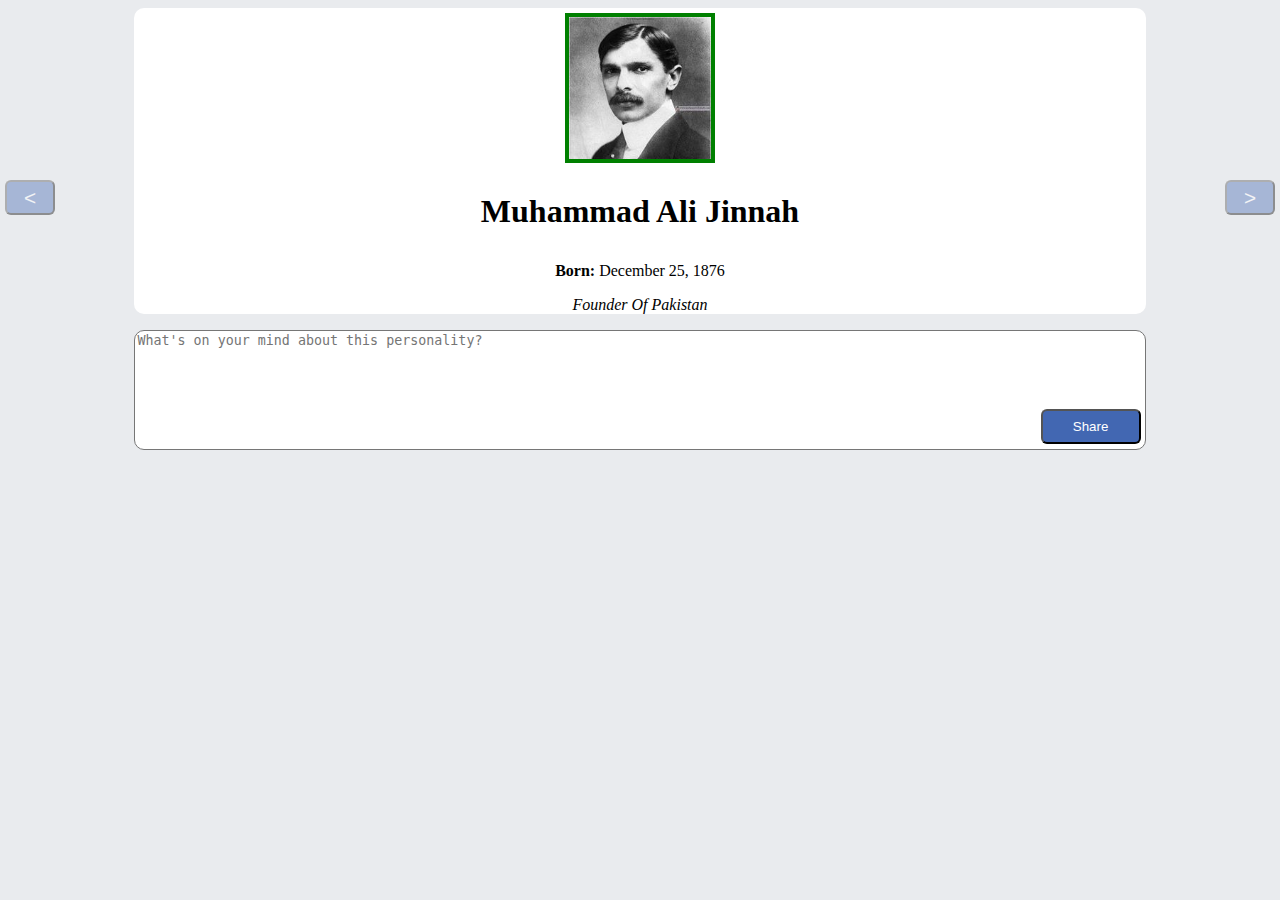
<file: Midterm by Hashir/index.html>
<!DOCTYPE html>
<html lang="en">
<head>
    <meta charset="UTF-8">
    <title>Profile Book</title>
    <meta name="viewport" content="width=device-width, initial-scale=1.0">
    <link rel="stylesheet" href="css/style.css">
</head>
<body>
<div class="wrapper">
    <div class="profile align-center">
        <a class="profile-img">
            <img id="dp">
        </a>
        <h1 id="name"></h1>
        <p id="dob"></p>
        <p id="position"></p>
    </div>
    <div class="content">
        <div class="comment-header align-center">
            <textarea id="comment-area" placeholder="What's on your mind about this personality?"></textarea>
            <button id="share-btn" onclick="share();">Share</button>
        </div>
        <span id="error"></span>
        <span id="comment-msg"></span>
        <div id="comment-list"></div>
        <button id="next-btn" class="nav-btn" onclick="nextProfile();">&gt;</button>
        <button id="pre-btn" class="nav-btn" onclick="prevProfile();">&lt;</button>
    </div>
</div>
<script src="js/main.js"></script>
</body>
</html>
</file>
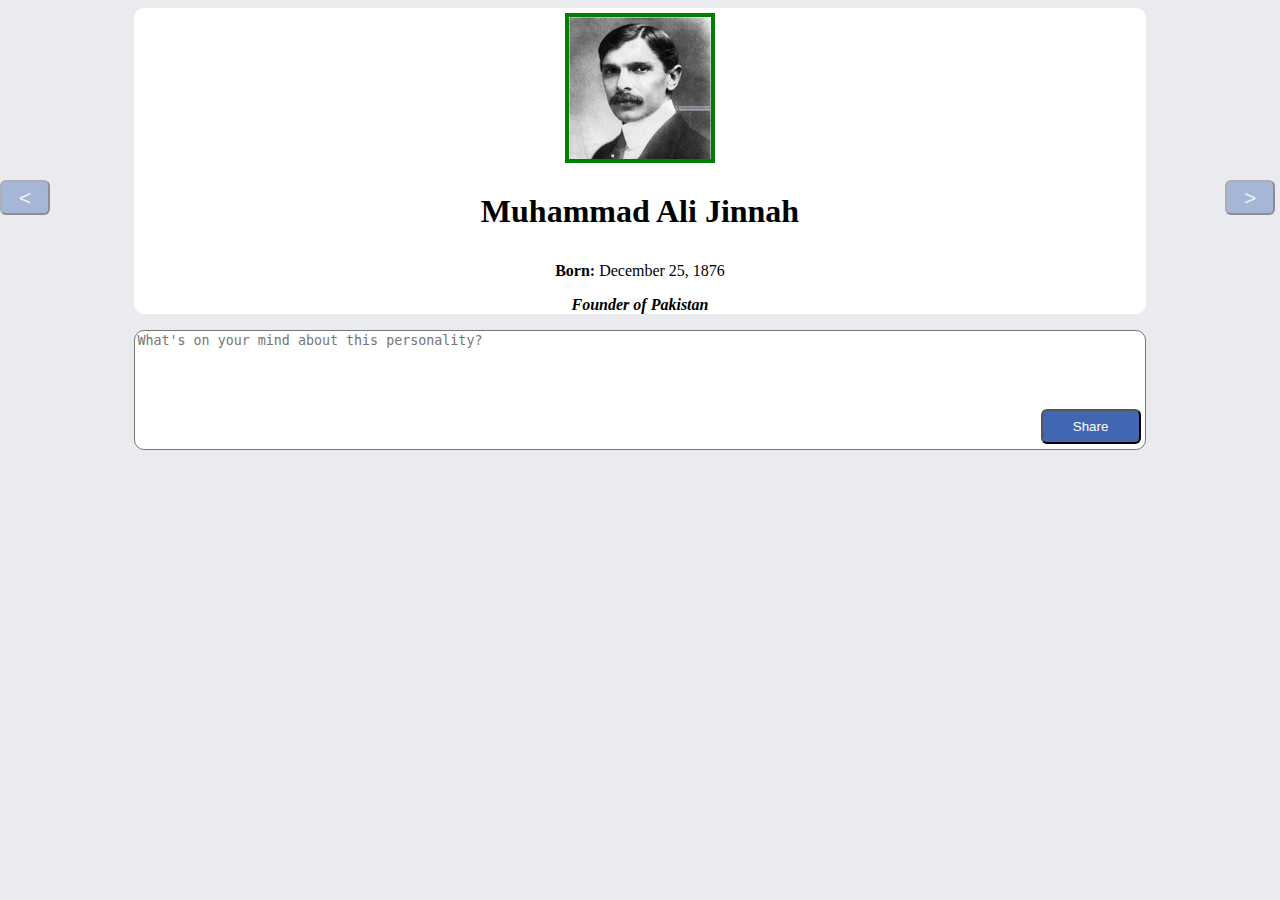
<file: midterm/index.html>
<!DOCTYPE html>
<html lang="en">
<head>
    <meta charset="UTF-8">
    <title>Profile Book</title>
    <meta name="viewport" content="width=device-width, initial-scale=1.0">
    <link rel="stylesheet" href="css/style.css">
</head>
<body>
<div class="wrapper">
    <div class="profile align-center">
        <a class="profile-img">
            <img id="dp">
        </a>
        <h1 id="name"></h1>
        <p id="dob"></p>
        <p id="position"></p>
    </div>
    <div class="content">
        <div class="comment-header align-center">
            <textarea id="comment-area" placeholder="What's on your mind about this personality?"></textarea>
            <button id="share-btn" onclick="postComment()">Share</button>
        </div>
        <span id="comment-msg"></span>
        <div id="comment-list"></div>
        <button id="next-btn" class="nav-btn" onclick="switchProfile(1)">&gt;</button>
        <button id="pre-btn" class="nav-btn" onclick="switchProfile(-1)">&lt;</button>
    </div>
</div>
<script src="js/main.js"></script>
</body>
</html>
</file>
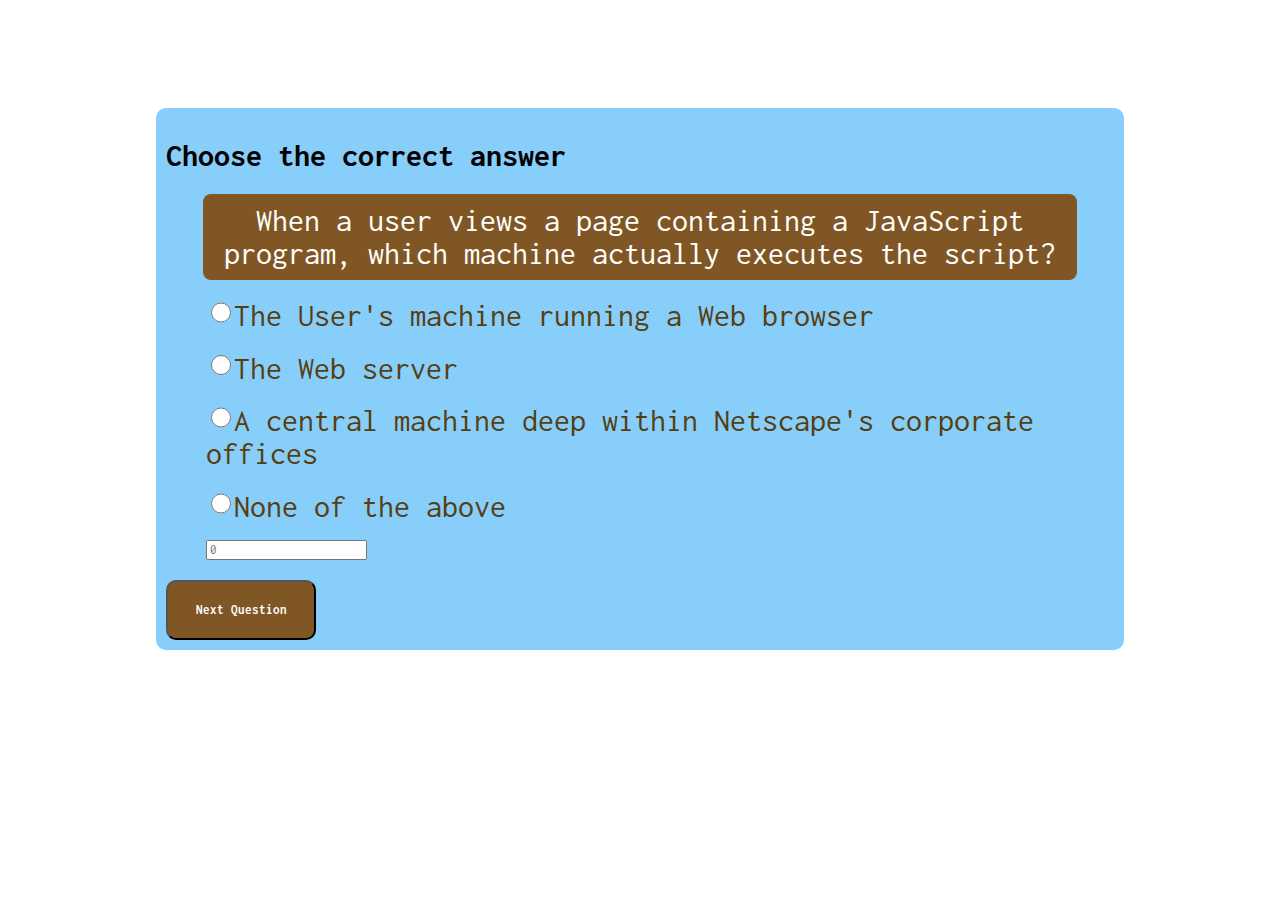
<file: lectures/13/index.html>
<!DOCTYPE html>
<html lang="en">
<head>
    <meta charset="UTF-8">
    <title>Test</title>
    <link rel="stylesheet" href="css/style.css">
</head>
<body>
    <div class="quiz-wrapper">
        <h1>Choose the correct answer</h1>
        <div id="question"></div>
        <ul id="choice-list"></ul>
        <div id="quiz-message"></div>
        <div id="result"></div>
        <button id="next-btn" onclick="displayNext()">Next Question</button>
    </div>
<script src="js/script.js"></script>
</body>
</html>
</file>
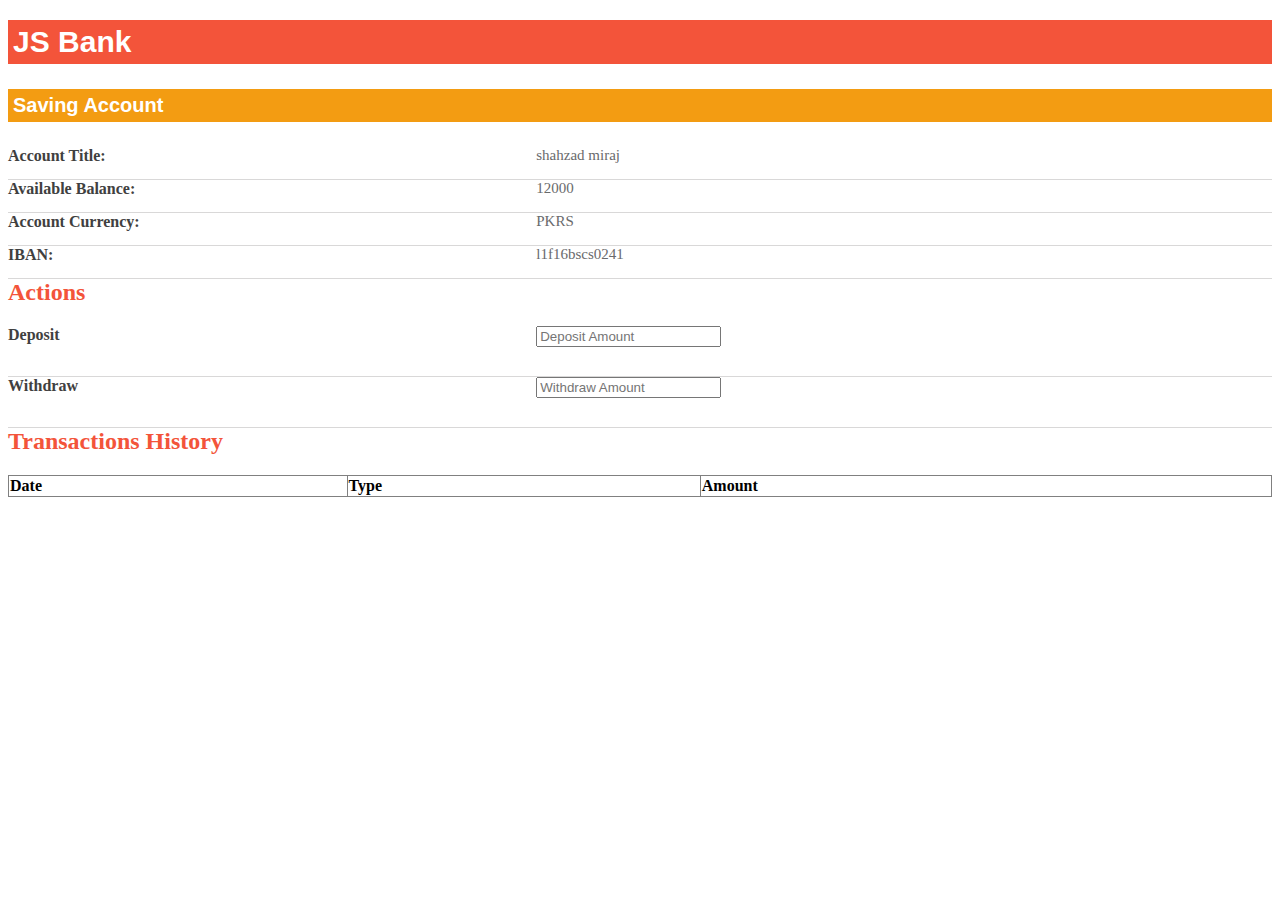
<file: lectures/15/index.html>
<!DOCTYPE html>
<html lang="en">
<head>
    <meta charset="UTF-8">
    <title>Mock Exam</title>
    <link rel="stylesheet" href="css/style.css">
</head>
<body>
<h1 class="TitleH1">JS Bank</h1>
<h2 class="TitleH2">Saving Account</span> </h2>
<div>
    <div class="AccountDetails">
        <div class="sav-acct-info">
            <div class="acct-head">Account Title:</div>
            <div class="acct-desc">
                <span id="title"></span>
            </div>
        </div>
        <div class="sav-acct-info acct-lft">
            <div class="acct-head">Available Balance:</div>
            <div class="acct-desc">
                <span id="balance"></span>
            </div>
        </div>
        <div class="sav-acct-info acct-lft">
            <div class="acct-head">Account Currency:</div>
            <div class="acct-desc">
                <span id="currency"></span>
            </div>
        </div>
        <div class="sav-acct-info">
            <div class="acct-head">IBAN:</div>
            <div class="acct-desc">
                <span id="IBAN"></span>
            </div>
        </div>
    </div>
</div>
<h2 class="actions"> Actions </h2>
<div class="sav-acct-info acct-lft">
    <div class="acct-head">Deposit</div>
    <div class="acct-desc">
        <input id="deposit" placeholder="Deposit Amount" onkeyup="Deposit(event)">
        <p id="deposit-msg"></p>
    </div>
</div>
<div class="sav-acct-info">
    <div class="acct-head">Withdraw</div>
    <div class="acct-desc">
        <input id="withdraw" placeholder="Withdraw Amount" onkeyup="Withdraw(event)">
        <p id="withdraw-msg"></p>
    </div>
</div>
<h2 class="actions"> Transactions History  </h2>
<table id="transaction-table" cellspacing="0" rules="all" border="1" style="width:100%;">
    <tr>
        <th align="left" valign="middle" scope="col">Date</th>
        <th align="left" valign="middle" scope="col">Type</th>
        <th align="left" valign="middle" scope="col">Amount</th>
    </tr>
</table>
<script src="js/main.js"></script>
</body>
</html>
</file>
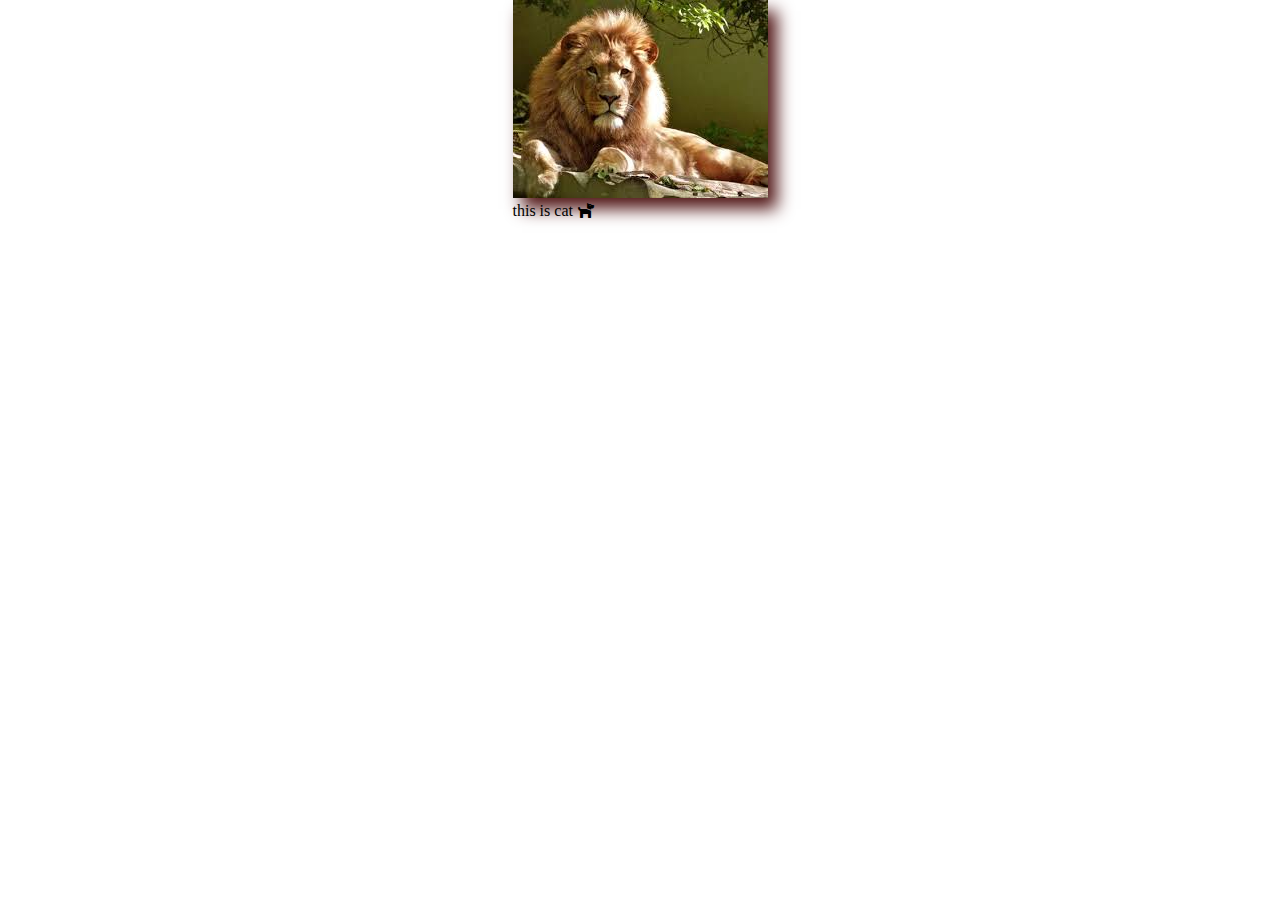
<file: lectures/7/index.html>
<!DOCTYPE html>
<html lang="en">
<head>
    <meta charset="UTF-8">
    <title>Quiz 2</title>
    <link rel="stylesheet" href="https://use.fontawesome.com/releases/v5.4.2/css/all.css">
    <link rel="stylesheet" href="css/style.css">
</head>
<body>

<div class="box">
    <img src="images/king.jpg"  >
    <p> this is cat <i class="fas fa-dog"> </i></p>



</div>
</body>
</html>
</file>
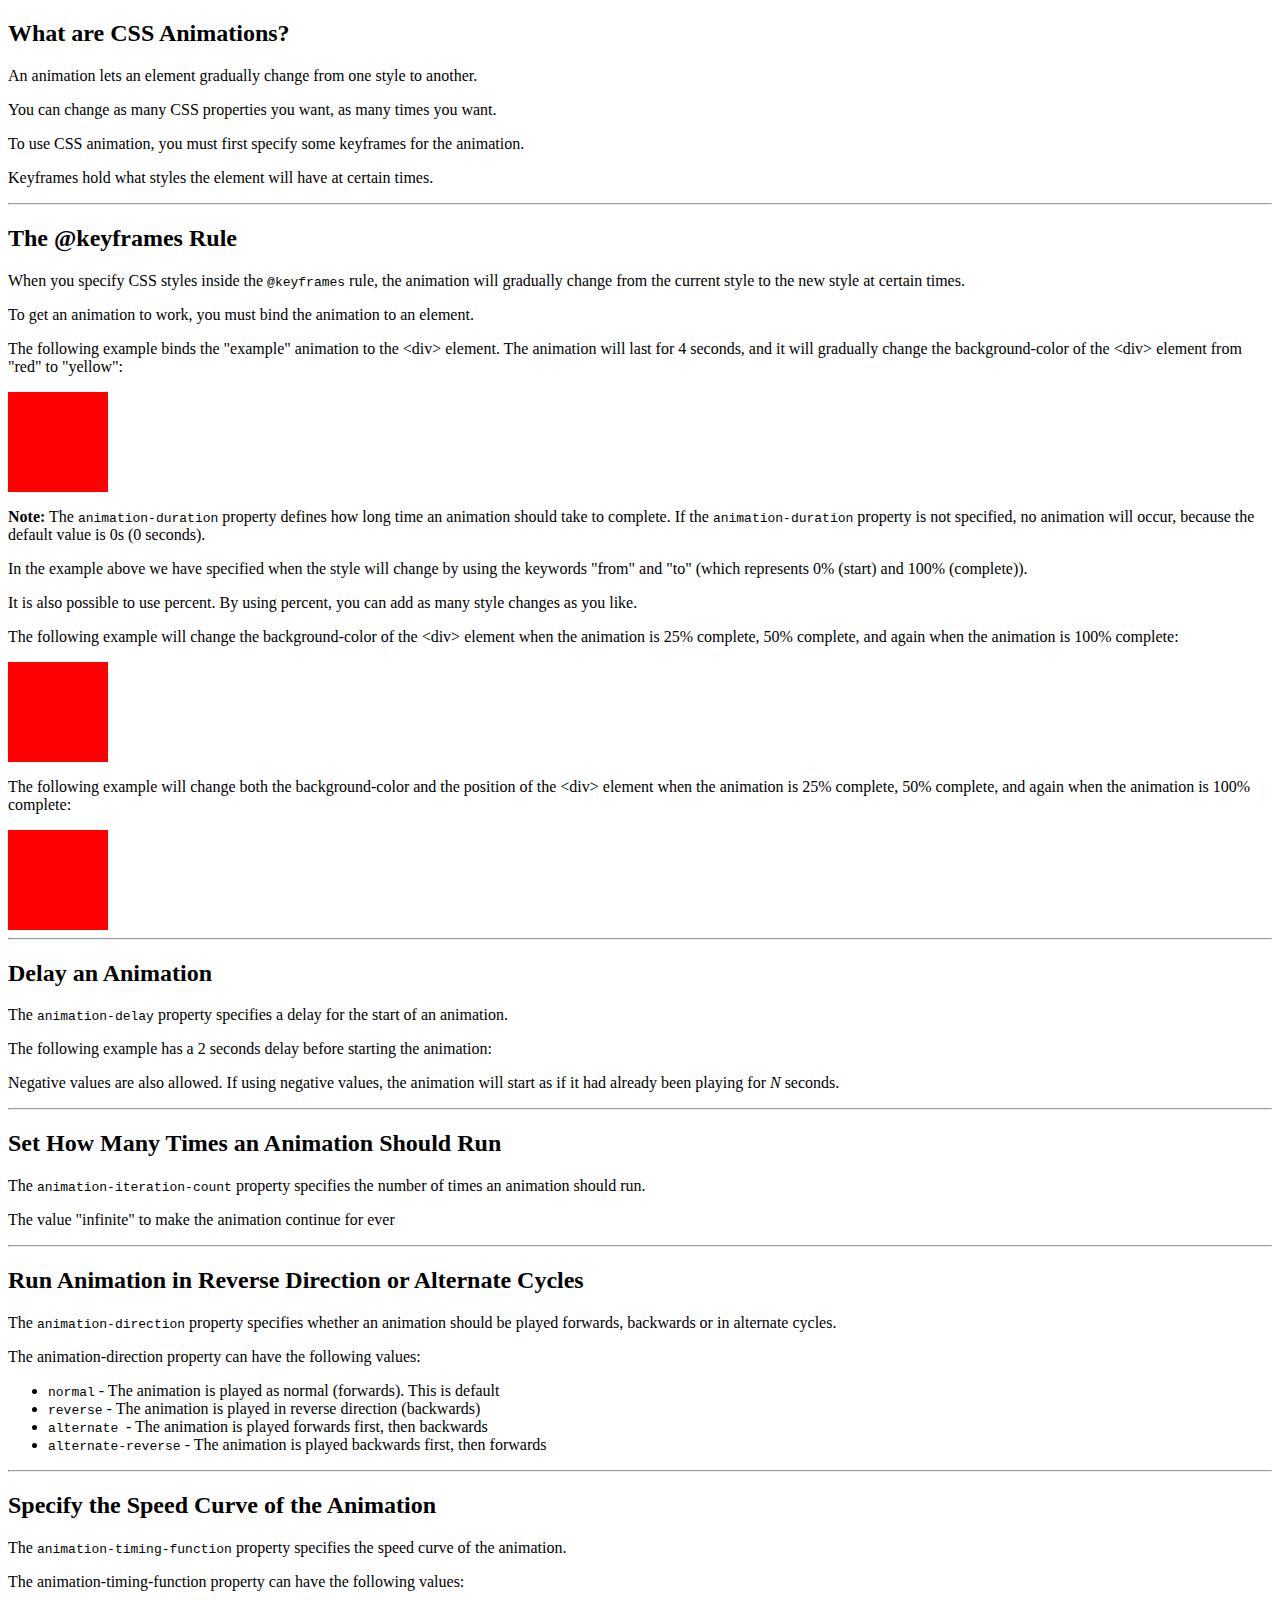
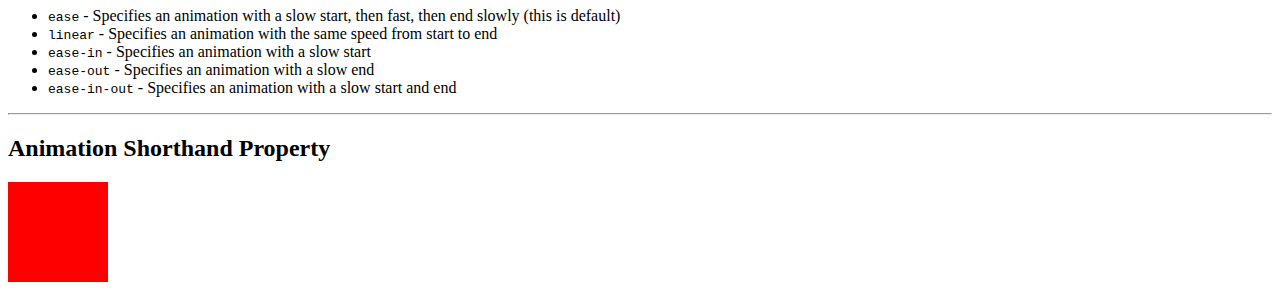
<file: lectures/12/animation/index.html>
<!DOCTYPE html>
<html lang="en">
<head>
    <meta charset="UTF-8">
    <title>Animation</title>
</head>
<body>

<h2>What are CSS Animations?</h2>
<p>An animation lets an element gradually change from one style to another.</p>
<p>You can change as many CSS properties you want, as many times you want.</p>
<p>To use CSS animation, you must first specify some keyframes for the
    animation.</p>
<p>Keyframes hold what styles the element will have at certain times.</p>
<hr>

<h2>The @keyframes Rule</h2>
<p>When you specify CSS styles inside the <code>@keyframes</code>
    rule, the animation will gradually change from the current style to the new style
    at certain times.</p>
<p>To get an animation to work, you must bind the animation to an element.</p>
<p>The following example binds the &quot;example&quot; animation to the &lt;div&gt; element.
    The animation will last for 4 seconds, and it will gradually change the
    background-color of the &lt;div&gt; element from &quot;red&quot; to &quot;yellow&quot;:</p>
<style>
    div.e1 {
        width: 100px;
        height: 100px;
        background-color: red;
        -webkit-animation-name: example; /* Safari 4.0 - 8.0 */
        -webkit-animation-duration: 4s; /* Safari 4.0 - 8.0 */
        animation-name: animation1;
        animation-duration: 4s;
    }

    /* Safari 4.0 - 8.0 */
    @-webkit-keyframes animation1 {
        from {background-color: red;}
        to {background-color: yellow;}
    }

    /* Standard syntax */
    @keyframes animation1 {
        from {background-color: red;}
        to {background-color: yellow;}
    }
</style>
<div class="e1"></div>
<p><b>Note:</b> The <code>animation-duration</code> property
    defines how long time an animation should take to complete. If the <code>animation-duration</code> property is not specified,
    no animation will occur, because
    the default value is 0s (0 seconds).&nbsp;</p>
<p>In the example above we have specified when the style will change by using
    the keywords &quot;from&quot; and &quot;to&quot; (which represents 0% (start) and 100% (complete)).</p>
<p>It is also possible to use percent. By using percent, you can add as many
    style changes as you like.</p>
<p>The following example will change the background-color of the &lt;div&gt;
    element when the animation is 25% complete, 50% complete, and again when the animation is 100% complete:</p>
<style>
    div.e2 {
        width: 100px;
        height: 100px;
        background-color: red;
        -webkit-animation-name: example; /* Safari 4.0 - 8.0 */
        -webkit-animation-duration: 4s; /* Safari 4.0 - 8.0 */
        animation-name: animation2;
        animation-duration: 4s;
    }

    /* Safari 4.0 - 8.0 */
    @-webkit-keyframes animation2 {
        0%   {background-color: red;}
        25%  {background-color: yellow;}
        50%  {background-color: blue;}
        100% {background-color: green;}
    }

    /* Standard syntax */
    @keyframes animation2 {
        0%   {background-color: red;}
        25%  {background-color: yellow;}
        50%  {background-color: blue;}
        100% {background-color: green;}
    }
</style>
<div class="e2"></div>
<p>The following example will change both the background-color and the position of the &lt;div&gt;
    element when the animation is 25% complete, 50% complete, and again when the animation is 100% complete:</p>
<style>
    div.e3 {
        width: 100px;
        height: 100px;
        background-color: red;
        position: relative;
        -webkit-animation-name: animation3; /* Safari 4.0 - 8.0 */
        -webkit-animation-duration: 4s; /* Safari 4.0 - 8.0 */
        animation-name: animation3;
        animation-duration: 10s;
    }

    /* Safari 4.0 - 8.0 */
    @-webkit-keyframes animation3 {
        0%   {background-color:red; left:0px; top:0px;}
        25%  {background-color:yellow; left:200px; top:0px;}
        50%  {background-color:blue; left:200px; top:200px;}
        75%  {background-color:green; left:0px; top:200px;}
        100% {background-color:red; left:0px; top:0px;}
    }

    /* Standard syntax */
    @keyframes animation3 {
        0%   {background-color:red; left:0px; top:0px;}
        25%  {background-color:yellow; left:200px; top:0px;}
        50%  {background-color:blue; left:200px; top:200px;}
        75%  {background-color:green; left:0px; top:200px;}
        100% {background-color:red; left:0px; top:0px;}
    }
</style>
<div class="e3"></div>
<hr>


<h2>Delay an Animation</h2>
<p>The <code>animation-delay</code> property specifies a delay for the start of an animation.</p>
<p>The following example has a 2 seconds delay before starting the animation:</p>


<p>Negative values are also allowed. If using negative values, the animation
    will start as if it had already been playing for <em>N</em> seconds.</p>
<hr>

<h2>Set How Many Times an Animation Should Run</h2>
<p>The <code>animation-iteration-count</code> property specifies the number of times an animation should run.</p>
<p>The value &quot;infinite&quot; to make the animation
    continue for ever</p>
<hr>

<h2>Run Animation in Reverse Direction or Alternate Cycles</h2>
<p>The <code>animation-direction</code> property specifies
    whether an animation should be played forwards, backwards or in alternate
    cycles.</p>
<p>The animation-direction property can have the following values:</p>
<ul>
    <li><code>normal</code> - The animation is played as normal
        (forwards). This is default</li>
    <li><code>reverse</code> - The animation is played in
        reverse direction (backwards)</li>
    <li><code>alternate </code>- The animation is played
        forwards first, then backwards</li>
    <li><code>alternate-reverse</code> - The animation is played
        backwards first, then forwards</li>
</ul>
<hr>

<h2>Specify the Speed Curve of the Animation</h2>
<p>The <code>animation-timing-function</code> property specifies the speed curve of the
    animation.</p>
<p>The animation-timing-function property can have the following values:</p>
<ul>
    <li><code>ease</code> - Specifies an animation with a slow start, then fast, then end slowly (this is default)</li>
    <li><code>linear</code> - Specifies an animation with the same speed from start to end</li>
    <li><code>ease-in</code> - Specifies an animation with a slow start</li>
    <li><code>ease-out</code> - Specifies an animation with a slow end</li>
    <li><code>ease-in-out</code> - Specifies an animation with a slow start and end</li>
</ul>
<hr>



<h2>Animation Shorthand Property</h2>
<style>
    div.e4 {
        width: 100px;
        height: 100px;
        background-color: red;
        position: relative;
        -webkit-animation: myfirst 5s linear 2s infinite alternate; /* Safari 4.0 - 8.0 */
        animation: myfirst 5s linear 2s infinite alternate;
    }

    /* Safari 4.0 - 8.0 */
    @-webkit-keyframes myfirst {
        0%   {background-color:red; left:0px; top:0px;}
        25%  {background-color:yellow; left:200px; top:0px;}
        50%  {background-color:blue; left:200px; top:200px;}
        75%  {background-color:green; left:0px; top:200px;}
        100% {background-color:red; left:0px; top:0px;}
    }

    /* Standard syntax */
    @keyframes myfirst {
        0%   {background-color:red; left:0px; top:0px;}
        25%  {background-color:yellow; left:200px; top:0px;}
        50%  {background-color:blue; left:200px; top:200px;}
        75%  {background-color:green; left:0px; top:200px;}
        100% {background-color:red; left:0px; top:0px;}
    }
</style>

<div class="e4"></div>



</body>
</html>
</file>
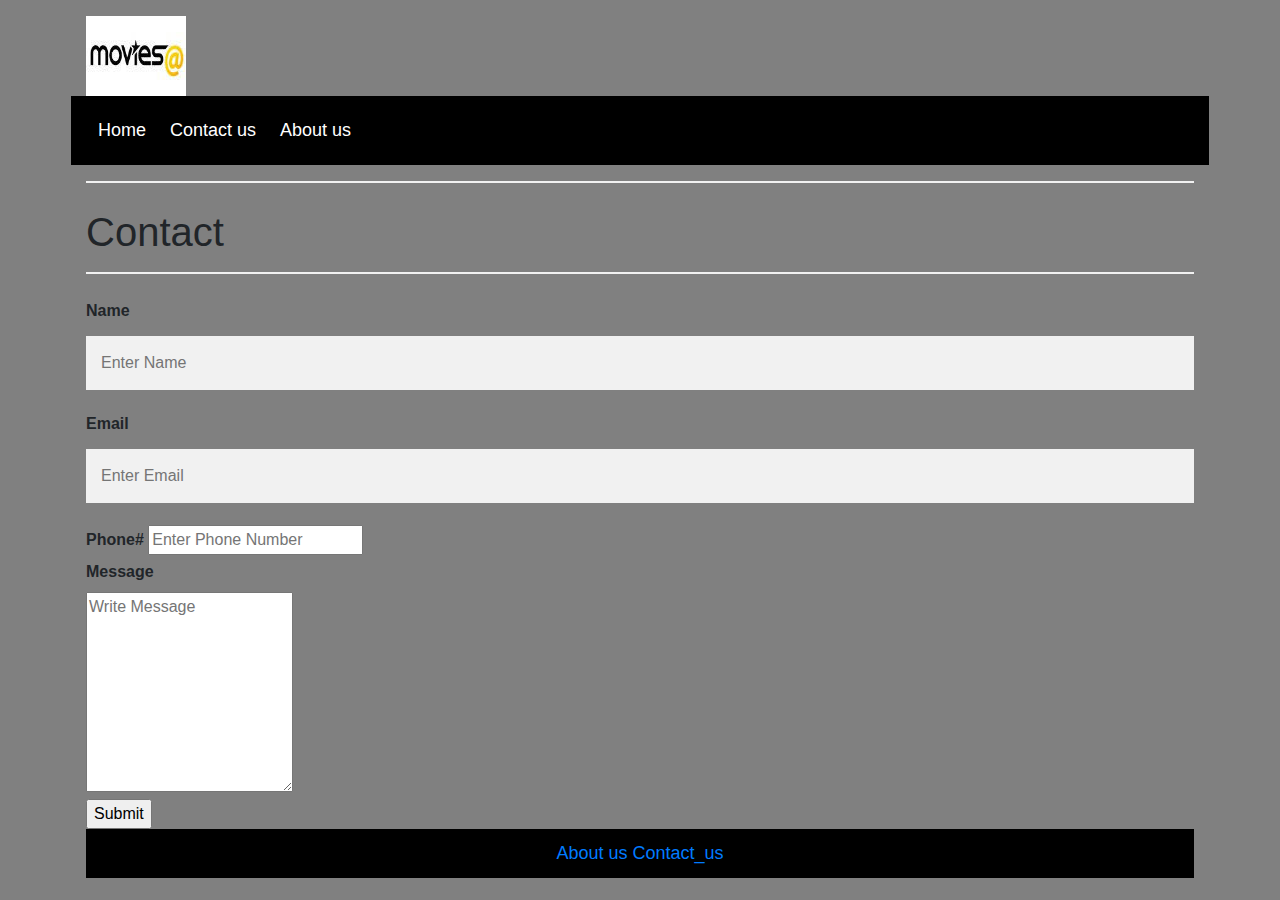
<file: Contact_form.html>
<!DOCTYPE html>
<html lang="en">
<head>
    <meta charset="UTF-8">
    <title>Contanct</title>
    <meta name="viewport" content="width=device-width,initial-scale=1.0">
    <meta name="description" content="Contact_Form">
    <meta name="author" content="Ghulam Hussain">
    <meta name="keywords" content="HTML, CSS">
    <link rel="stylesheet" href="css/home.css">
    <link rel="stylesheet" href="css/bootstrap.css">
    <link rel="stylesheet" href="css/signup-signin.css">
</head>
<body>
<div class="container">
<div  class="row">
    <div class="col-lg-12 col-md-12">
        <img src="images/movie@.jpg" width="100" height="80">
    </div>
    <div class="header col-lg-12 col-md-12">
        <div class="header-left">
            <a href="Home.html">Home</a>
            <a href="Contact_form.html">Contact us</a>
            <a href="about_us.html">About us</a>
        </div>

    </div>
</div>
<hr>
<form action="action_page.php">

    <h1>
            Contact
        </h1>
        <hr>
        <label for="name"><b>Name</b></label>
        <input type="text" placeholder="Enter Name" name="name" required>

        <label for="email"><b>Email</b></label>
        <input type="text" placeholder="Enter Email" name="email" required>

        <label for="phone"><b>Phone#</b></label>
        <input type="number" placeholder="Enter Phone Number" name="phone" required>
        <br>
        <label for="message"><b>Message</b></label><br>
       <textarea id="message" name="message" placeholder="Write Message" required style="height: 200px"></textarea>
        <br>
       <input type="submit" value="Submit">

</form>
    <div class="footer">
        <a href="about_us.html">About us</a>
        <a href="Contact_form.html">Contact_us</a>
    </div>
</div>
</body>
</html>
</file>
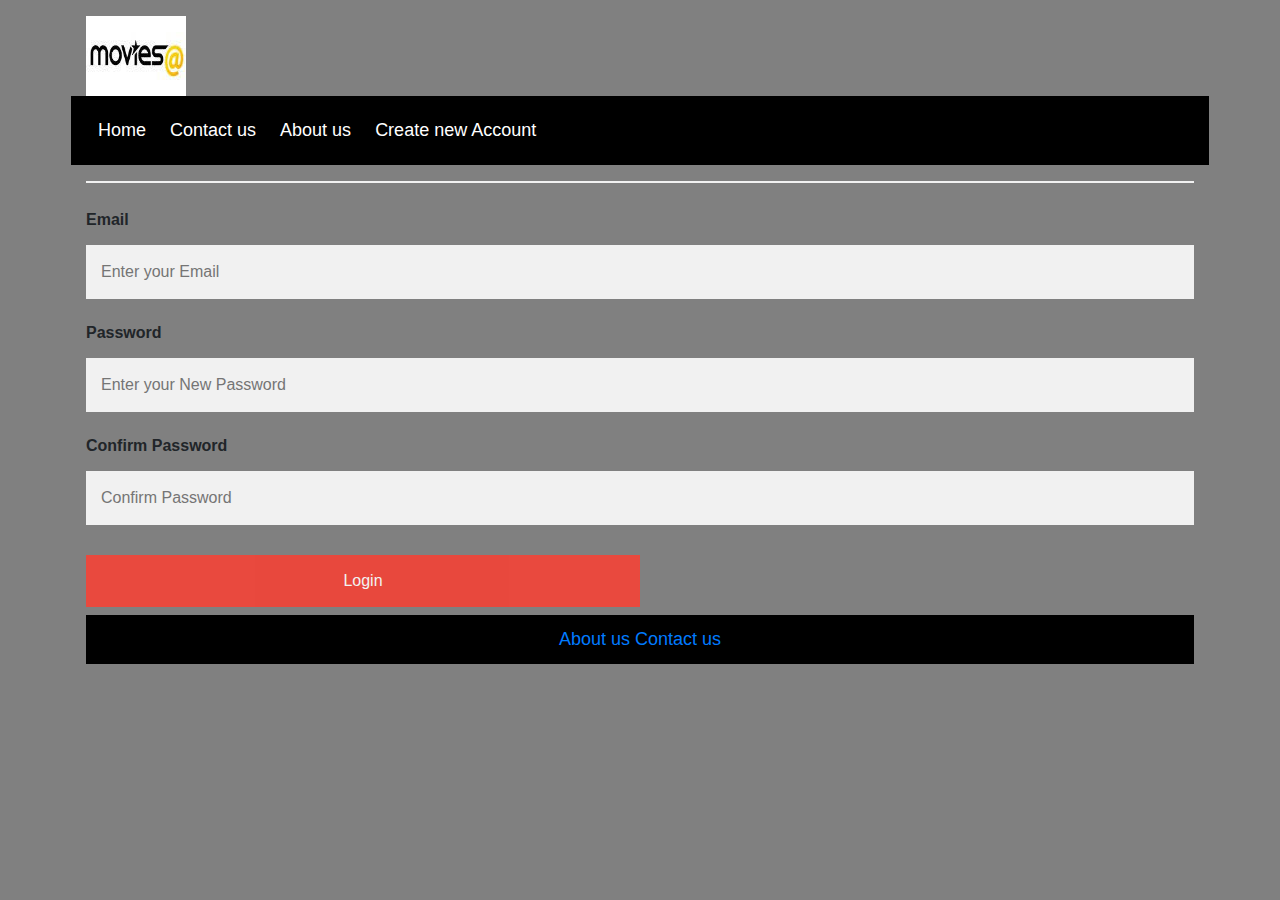
<file: Forget_password.html>
<!DOCTYPE html>
<html lang="en">
<head>
    <meta charset="UTF-8">
    <title>Forget_Password</title>
    <meta name="viewport" content="width=device-width,initial-scale=1.0">
    <meta name="description" content="Forget Password form">
    <meta name="author" content="Ghulam Hussain">
    <meta name="keywords" content="HTML, CSS">
    <link rel="stylesheet" href="css/home.css">
    <link rel="stylesheet" href="css/bootstrap.css">
    <link rel="stylesheet" href="css/signup-signin.css">
</head>
<body>
<div class="container">
<div  class="row">
    <div class="col-lg-12 col-md-12">
        <img src="images/movie@.jpg" width="100" height="80">
    </div>
    <div class="header col-lg-12 col-md-12">
        <div class="header-left">
            <a href="Home.html">Home</a>
            <a href="Contact_form.html">Contact us</a>
            <a href="about_us.html">About us</a>
            <a href="Signup_form.html">Create new Account</a>
        </div>

    </div>
</div>
<hr>
<form>

    <label for="email"><b>Email</b></label>
    <input type="text" name="email" placeholder="Enter your Email" required>

    <label for="pas"><b>Password</b></label>
    <input type="text" name="pas" placeholder="Enter your New Password" required>

    <label for="con_pas"><b>Confirm Password</b></label>
    <input type="text" name="con_pas" placeholder="Confirm Password" required>

    <div class="clearfix">
        <button type="submit" class="cancelbtn">Login</button>
    </div>

</form>
<div class="footer">
    <a href="about_us.html">About us</a>
    <a href="Contact_form.html">Contact us</a>
</div>
</div>
</body>
</html>
</file>
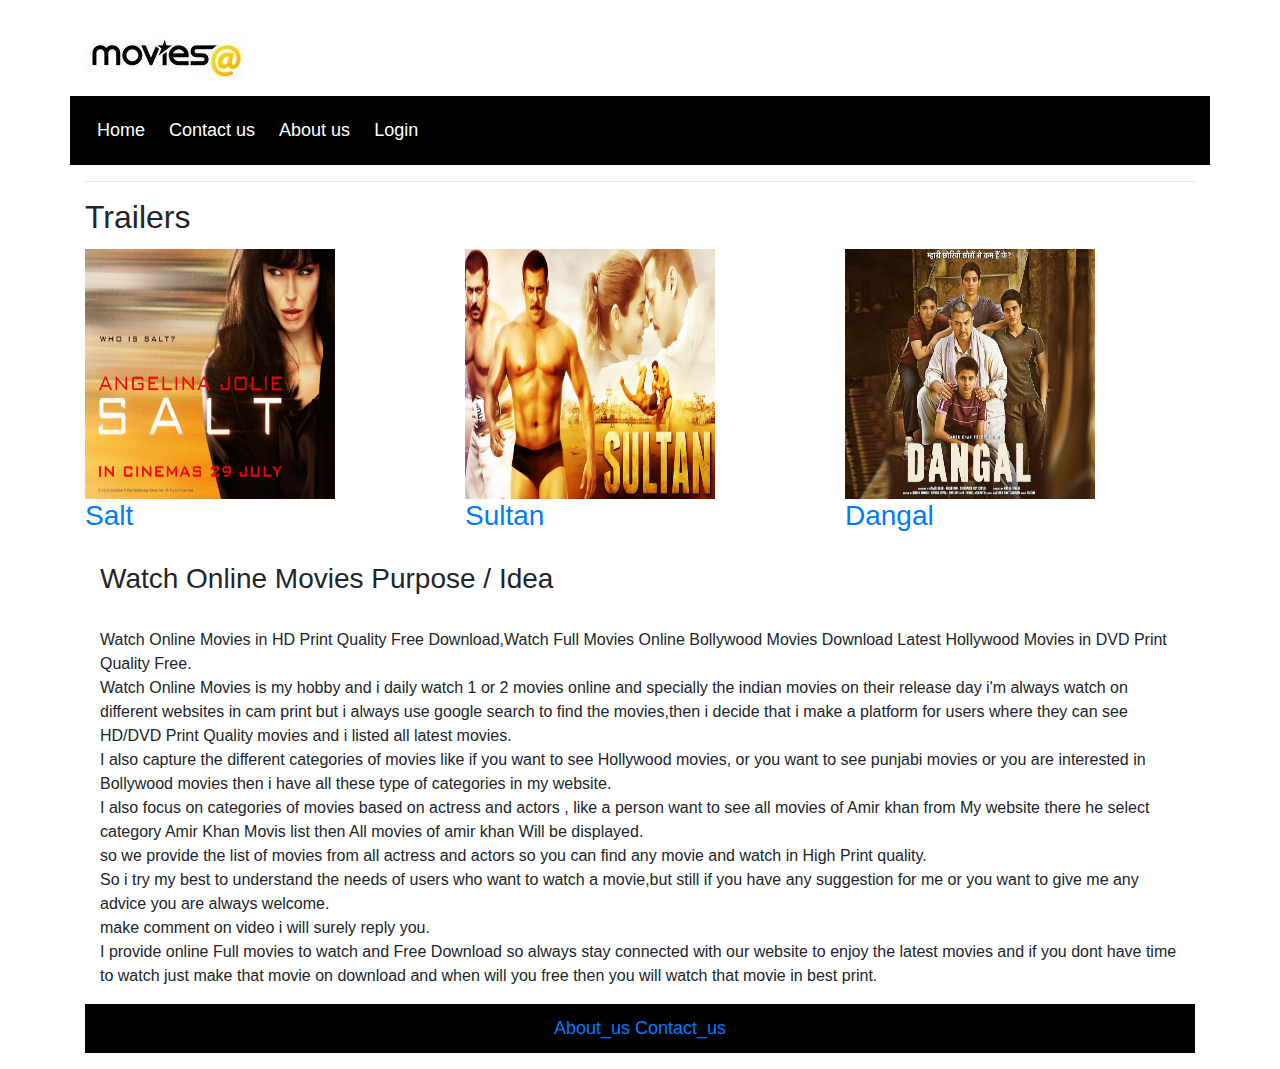
<file: Home.html>
<!DOCTYPE html>
<html lang="en">
<head>
    <meta charset="UTF-8">
    <meta name="viewport" content="width=device-width,initial-scale=1.0">
    <meta name="description" content="Movies of all types">
    <meta name="author" content="Ghulam Hussain">
    <meta name="keywords" content="HTML, CSS">
    <link rel="stylesheet" href="css/home.css">
    <link rel="stylesheet" href="css/signup-signin.css">
    <link rel="stylesheet" href="css/bootstrap.css">
    <title>Home</title>
</head>
<body>

<div class="container ">
<div class="row">
    <div class="col-lg-12">
        <img src="images/movie@.jpg">
    </div>
    <div class="header col-lg-12 col-md-12 col-sm-12">
    <div  class="header-left">
        <a href="Home.html">Home</a>
        <a href="Contact_form.html">Contact us</a>
        <a href="about_us.html">About us</a>
        <a href="Login_form.html">Login</a>
    </div>
    </div>
</div>
<hr>
    <h2>Trailers</h2>
    <div class="row" >
        <div class="column col-lg-4 col-md-6 col-sm-12">
           <a href="https://www.youtube.com/watch?v=QZ40WlshNwU">
               <img src="images/Salt.jpg" width="250" height="250"><br>
               <h3>Salt</h3>
           </a>

        </div>
        <div class="column col-lg-4 col-md-6 col-sm-12">
            <a href="https://www.youtube.com/watch?v=wPxqcq6Byq0">
                <img src="images/sultan.jpg" width="250" height="250"><br>
                <h3>Sultan</h3>
            </a>

        </div>
        <div  class="column col-lg-4 col-md-6 col-sm-12">
            <a href="https://www.youtube.com/watch?v=x_7YlGv9u1g">
                <img src="images/dangal.jpg" width="250" height="250"><br>
                <h3>Dangal</h3>
            </a>

        </div>
    </div>
<div class="col-lg-12 col-md-12 col-sm-12">
<p>
    <h3>Watch Online Movies Purpose / Idea</h3><br>
    Watch Online Movies in HD Print Quality Free Download,Watch Full Movies Online Bollywood Movies
    Download Latest Hollywood Movies in DVD Print Quality Free.<br>
    Watch Online Movies is my hobby and i daily watch 1 or 2 movies online and specially
    the indian movies on their release day i'm always watch on different websites in cam print
    but i always use google search to find the movies,then i decide that i make a platform for
    users where they can see HD/DVD Print Quality movies and i listed all latest movies.<br>
    I also capture the different categories of movies like if you want to see Hollywood movies,
    or you want to see punjabi movies or you are interested in Bollywood movies then i
    have all these type of categories in my website.<br>I also focus on categories of movies
    based on actress and actors , like a person want to see all movies of Amir khan from
    My website there he select category Amir Khan Movis list then All movies of amir khan Will be displayed.<br>
    so we provide the list of movies from all actress and actors so you can find any movie and watch in High Print quality.<br>
    So i try my best to understand the needs of users who want to watch a movie,but still if
    you have any suggestion for me or you want to give me any advice you are always welcome.<br>
    make comment on video i will surely reply you.<br>I provide online Full movies to watch and
    Free Download so always stay connected with our website to enjoy the latest movies and
    if you dont have time to watch just make that movie on download and when will you free then
    you will watch that movie in best print.<br>
    </p>

</div>
    <div class="footer">
        <a href="about_us.html">About_us</a>
        <a href="Contact_form.html">Contact_us</a>
    </div>
</div>


</body>
</html>
</file>
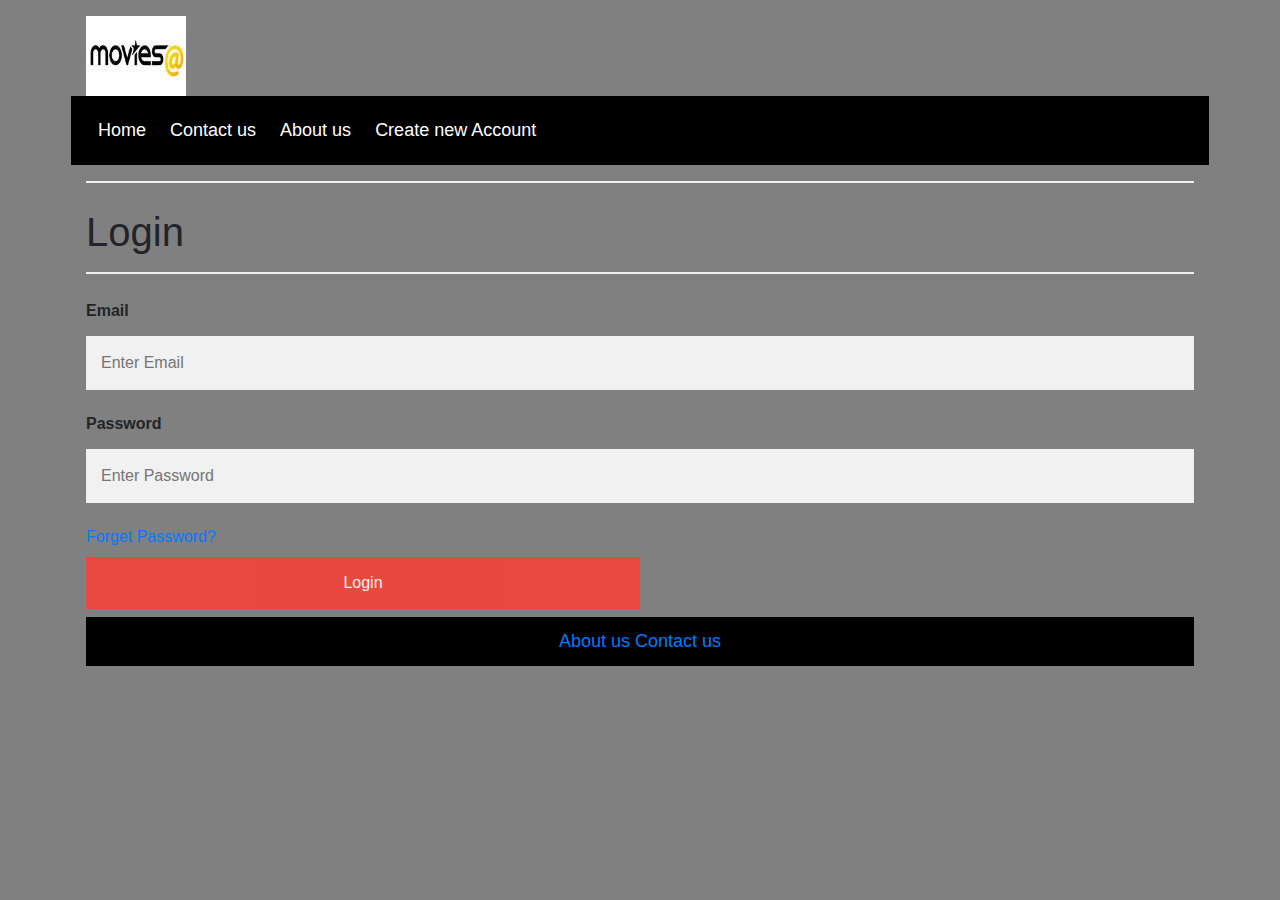
<file: Login_form.html>
<!DOCTYPE html>
<html lang="en">
<head>
    <meta charset="UTF-8">
    <title>Login</title>
    <meta name="viewport" content="width=device-width,initial-scale=1.0">
    <meta name="description" content="Login in Account">
    <meta name="author" content="Danial Anwaar">
    <meta name="keywords" content="HTML, CSS">
    <link rel="stylesheet" href="css/home.css">
    <link rel="stylesheet" href="css/bootstrap.css">
    <link rel="stylesheet" href="css/signup-signin.css">
</head>
<body>
<div class="container">
<div  class="row">
    <div class="col-lg-12 col-md-12">
        <img src="images/movie@.jpg" width="100" height="80">
    </div>
    <div class="header col-lg-12 col-md-12">
        <div class="header-left">
            <a href="Home.html">Home</a>
            <a href="Contact_form.html">Contact us</a>
            <a href="about_us.html">About us</a>
            <a href="Signup_form.html">Create new Account</a>
        </div>

    </div>
</div>
<hr>
<form action="action_page.php" >

        <h1>
            Login
        </h1>
        <hr>

        <label for="email"><b>Email</b></label>
        <input type="text" placeholder="Enter Email" name="email" required>

        <label for="psw"><b>Password</b></label>
        <input type="password" placeholder="Enter Password" name="psw" required>

        <a href="Forget_password.html">Forget Password?</a>

        <div class="clearfix">
            <button type="submit" class="cancelbtn">Login</button>
        </div>


</form>

<div class="footer">
    <a href="about_us.html">About us</a>
    <a href="Contact_form.html">Contact us</a>
</div>
</div>
</body>
</html>
</file>
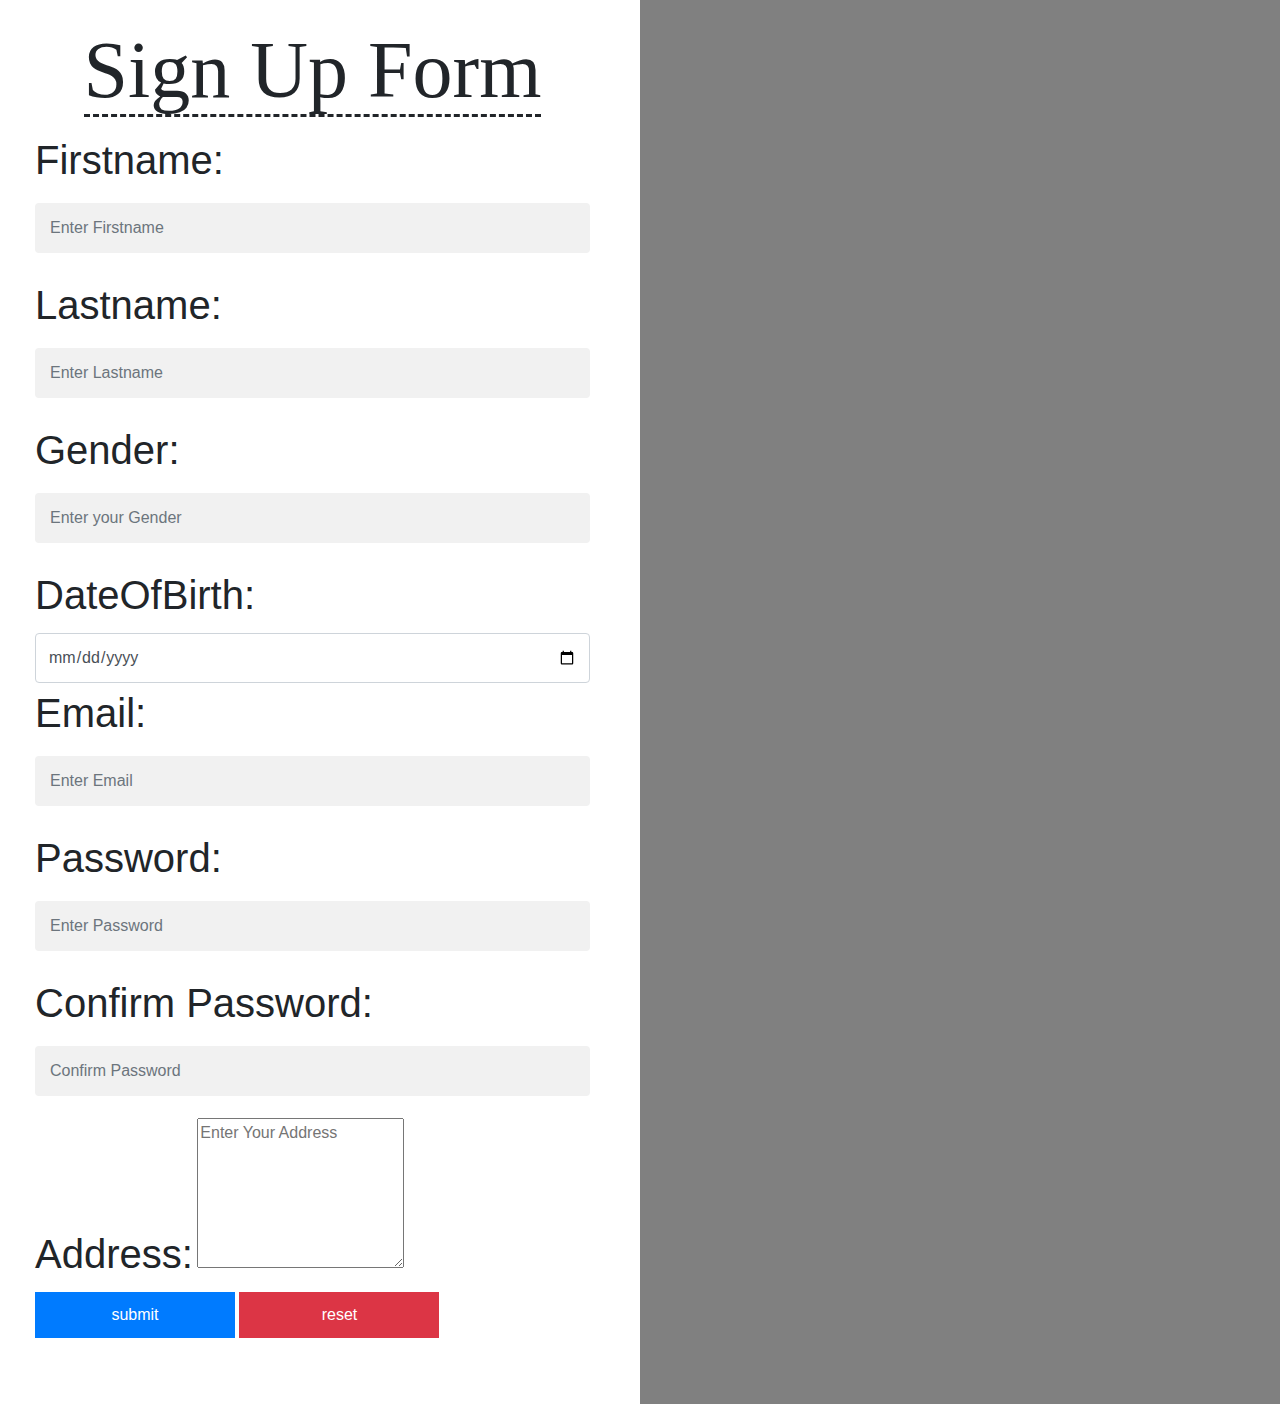
<file: Signup_form.html>
<!DOCTYPE html>
<html lang="en">
<head>
    <meta charset="UTF-8">
    <title>Sign up here</title>
    <meta name="viewport" content="width=device-width,initial-scale=1.0">
    <meta name="keywords" content="HTML, CSS">
    <link rel="stylesheet" href="css/home.css">
    <link rel="stylesheet" href="css/bootstrap.css">
    <link rel="stylesheet" href="css/signup-signin.css">
</head>
<body>
<div class="Container">
    <div class="row">
    <div class="col-md-6 col-md-offset-3" id="form">
    <center><b class="signup"> Sign Up Form </b></center>
    <form>
        <div class="form_detail">
        <label class="username"> Firstname: </label>
        <input type="text" name="Firstname" class="form-control name" placeholder="Enter Firstname">
    </div>
        <div class="form_detail">
            <label class="username"> Lastname: </label>
            <input type="text" name="Lastname" class="form-control name" placeholder="Enter Lastname">


        </div>
        <div class="form_detail">
            <label class="username"> Gender: </label>
            <input type="text" name="Gender" class="form-control name" placeholder="Enter your Gender">


        </div>
        <div class="form_detail">
            <label class="username"> DateOfBirth:</label>
            <input type="date" name="DateOfBirth" class="form-control name" placeholder="dd/mm/yyyy">


        </div>
        <div class="form_detail">
            <label class="username"> Email: </label>
            <input type="text" name="Email" class="form-control name" placeholder="Enter Email">


        </div>
        <div class="form_detail">
            <label class="username"> Password: </label>
            <input type="password" name="Password" class="form-control name" placeholder="Enter Password">


        </div>

        <div class="form_detail">
            <label class="username"> Confirm Password: </label>
            <input type="password" name="Confirm Password" class="form-control name" placeholder="Confirm Password">
        </div>


        <div class="form-detail">
        <label class="add">Address:</label>
        <textarea class="area" rows="6" placeholder="Enter Your Address"></textarea>
        </div>


        <div class="form-group">
        <input type="submit" class="btn btn-primary" value="submit">
            <input type="reset" class="btn btn-danger" value="reset">
        </div>
    </form>
    </div>
    </div>

</div>

</body>
</html>
</file>
<file: Midterm by Hashir/css/style.css>
* {
    box-sizing: border-box;
}

body {
    background-color: #e9ebee;
}

.wrapper {
    width: 100%;
    border-radius: 10px;
}

.align-center {
    text-align: center;
}

.profile {
    margin: 8px 0;
    background-color: white;
    border-radius: 10px;
}
#dp {
    border-radius: 50%;
    border: 4px solid blue;
    width: 150px;
    height: 150px;
    margin: 5px 0 5px 0;
}

#name {
    padding: 0 0 10px 0;
}
.comment-header {
    position: relative;
}
#comment-area {
    height: 120px;
    width: 100%;
    border-radius: 10px;
    resize: none;
}
#share-btn {
    position: absolute;
    bottom: 10px;
    right: 5px;
    border-radius: 6px;
    background-color: #4267b2;
    color: white;
    width: 100px;
    height: 35px;
}

#comment-area:focus {
    outline:none !important;
}

#comment-list {
    display: inline-block;
    width: 100%;
}

.comment {
    width: 100%;
    float: left;
    background-color: white;
    padding: 10px;
    margin: 8px 0;
    border: 1px solid;
    border-radius: 6px;
}

.nav-btn {
    position: fixed;
    top: 20%;
    opacity: 0.4;
    border-radius: 6px;
    background-color: #4267b2;
    color: white;
    width: 50px;
    height: 35px;
    font-size: 1.3em;
}

#next-btn {
    right: 5px;
 }

#next-btn:hover {
    opacity: 1;
}

#pre-btn {
    left: 5px;
 }

#pre-btn:hover {
    opacity: 1;
}

#error {
    color: red;
}

/*Question 3*/
@media only screen and (min-width: 500px) {
    #dp {
        border-radius: 12%;
        border: 4px solid red;
    }

    .comment {
        width: 50%;
    }
}

@media only screen and (min-width: 800px) {
    #dp {
        border-radius: 0;
        border: 4px solid green;
    }

    .comment {
        width: 33.3%;
    }

    .wrapper {
        width: 80%;
        margin: auto;
        border-radius: 10px;
    }
}
</file>
<file: midterm/css/style.css>
* {
    box-sizing: border-box;
}

body {
    background-color: #e9ebee;
}

.wrapper {
    width: 100%;
    border-radius: 10px;
}

.align-center {
    text-align: center;
}

.profile {
    margin: 8px 0;
    background-color: white;
    border-radius: 10px;
}
#dp {
    border-radius: 50%;
    border: 4px solid blue;
    width: 150px;
    height: 150px;
    margin: 5px 0 5px 0;
}

#name {
    padding: 0 0 10px 0;
}
.comment-header {
    position: relative;
}
#comment-area {
    height: 120px;
    width: 100%;
    border-radius: 10px;
    resize: none;
}
#share-btn {
    position: absolute;
    bottom: 10px;
    right: 5px;
    border-radius: 6px;
    background-color: #4267b2;
    color: white;
    width: 100px;
    height: 35px;
}

#comment-area:focus {
    outline:none !important;
}

#comment-list {
    display: inline-block;
    width: 100%;
}

.comment {
    width: 100%;
    float: left;
    background-color: white;
    padding: 10px;
    margin: 8px 0;
    border: 1px solid;
    border-radius: 6px;
}

.nav-btn {
    position: fixed;
    top: 20%;
    opacity: 0.4;
    border-radius: 6px;
    background-color: #4267b2;
    color: white;
    width: 50px;
    height: 35px;
    font-size: 1.3em;
}

.nav-btn:hover {
    opacity: 1;
}

#next-btn {
    right: 5px;
}
#pre-btn {
    left: 0;
}

@media (min-width: 500px) {
    #dp {
        border-radius: 10px;
        border: 4px solid red;
    }
    .comment {
        width: 50%;
    }
}

@media (min-width: 800px) {
    #dp {
        border-radius: 0;
        border: 4px solid green;
    }
    .wrapper {
        width: 80%;
        margin: auto;
    }
    .comment {
        width: 33.33%;
    }
}
</file>
<file: lectures/13/css/style.css>
@import url('https://fonts.googleapis.com/css?family=Inconsolata');

* {
    font-family: 'Inconsolata', monospace;
}

.quiz-wrapper {
    position: relative;
    width: 75%;
    margin: auto;
    background-color: lightskyblue;
    top: 100px;
    padding: 10px;
    border-radius: 10px;
}
ul {
    list-style-type: none;
}

li {
    font-size: 2em;
    color: #563e11;
}
input[type=radio]{
    height: 2em;
    width: 20px;
    border: 0;
}

#next-btn {
    text-align: center;
    background-color: #805724;
    width: 150px;
    height: 60px;
    border-radius: 10px;
    color: white;
    font-weight: bold;
}

#question {
    text-align: center;
    font-size: 2em;
    width: 90%;
    margin: auto;
    height: auto;
    background-color: #805724;
    border-radius: 8px;
    color: white;
    padding: 10px;
}


#quiz-message {
    color: red;
    text-align: center;
    font-size: 2em;
    margin: 20px;
}

#result {
    text-align: center;
    font-size: 2em;
    margin: 20px;
}
</file>
<file: lectures/15/css/style.css>
#header-wrap {
    width: 100%;
    margin: 0 auto;
}
.actions {
    color: #f3543a;
}
.TitleH1 {
    display: block;
    margin-bottom: 25px;
    background: #f3543a;
    margin-left: 0;
    color: #FFF;
    font-family: "Bliss2Bold",Arial,Helvetica,sans-serif;
    font-size: 30px;
    padding: 5px;
}
.TitleH2 {
    display: block;
    margin-bottom: 25px;
    background: #f39c12;
    margin-left: 0;
    color: #FFF;
    font-family: "Bliss2Bold",Arial,Helvetica,sans-serif;
    font-size: 20px;
    padding: 5px;
}

.sav-acct-info {
    float: left;
    border-bottom: 1px solid #d9d8d8;
    width: 100%;
    clear: both;
    padding-bottom: 9px;
    height: auto !important;
}


.acct-head {
    font-family: "Trebuchet MS";
    font-size: 16px;
    color: #404040;
    font-weight: bold;
    width: 41% !important;
    float: left;
    padding-bottom: 5px;
}

.acct-desc {
    font-family: "Trebuchet MS";
    color: #696a6c;
    padding-top: 10px !important;
    width: 49%;
    float: left;
    margin-top: -10px;
    padding-left: 10px;
    padding-bottom: 5px;
    font-size: 15px;
}
</file>
<file: lectures/7/css/style.css>
*{
    margin: 0;
    padding: 0;
}




.box {
    max-width: 255px;
    height:200px;
    margin: auto;
}
img
{
    border: #00ff08;
    border: #00ff08;
    box-shadow: 9px 11px 16px 0px #521717;
}
</file>
<file: css/home.css>
* {box-sizing: border-box;}

body {
    margin: 0;
    font-family: Arial, Helvetica, sans-serif;
}

.header {
    overflow: hidden;
    padding: 10px 10px;
    top: 0;
     background-color: black;
}

.header a {
    float: left;
    color: white;
    text-align: center;
    padding: 12px;
    text-decoration: none;
    font-size: 18px;
    line-height: 25px;
    border-radius: 4px;

}

.header a:hover {
    background-color: #dbe1b6;
    color: #1222b7;
}




.header-right {
    float: right;
}

.header-left {
    float: left;
}
@media screen and (max-width: 500px) {
    .header a {
        float: none;
        display: block;
        text-align: left;
    }
    .header-right {
        float: none;
    }
    .header-float{
        float:none;
    }
}

.footer{
    position: static;
    background-color: black;
    color: white;
    bottom: 0;
    left: 0;
    width: 100%;
    text-align: center;
    padding: 12px;

    font-size: 18px;
    line-height: 25px;

}

.footer a:hover {
    background-color: #dbe1b6;
    color: #1222b7;
}

@media screen and (max-width: 500px) {
    .footer a {
        float: none;
        display: block;
        text-align: left;
    }

}

.column {
    float: left;
    width: 25%;
    padding: 5px;
}
@media screen and (max-width: 500px) {
    .column {
        width: 100%;
        float: left;
        padding: 5px;
    }
}

@media screen and(max-width: 768px){
    .column{
        width: 50%;
        float: left;
        padding: 5px;
    }
}

@media screen and(max-width: 992px){
    .column{
        width: 25%;
        float: left;
        padding: 5px;
    }
}
</file>
<file: css/signup-signin.css>
body{
    background: gray;
}
#form{
    background-color: white;
    min-height: 1300px;
    padding: 10px 50px 50px 50px;
}
.signup{
    font-size: 80px;
    font-family: "Nirmala UI Semilight";
    font-weight: 500;
    border-bottom-style: dashed;
}
.username{
    font-size: 40px;
}
.name{
    height: 50px;
}
.add{
    font-size: 40px;
}
.btn-primary{
    border-radius: 0px;
    padding: 10px;
    width: 200px;
}
.btn-danger{
    border-radius: 0px;
    padding: 10px;
    width: 200px;
}



*{
    box-sizing: border-box;
}

/*full width input field*/

input[type=text],input[type=password]{
    width: 100%;
    padding: 15px;
    margin: 5px 0px 22px 0px;
    display:inline-block;
    border: none;
    background: #f1f1f1;
}

input[type=text]:focus,input[type=password]:focus{
    background-color: #ddd;
    outline: none;
}

hr {
    border: 1px solid #f1f1f1;
    margin-bottom: 25px;
}


/* Set a style for all buttons */
button {
    background-color: #4CAF50;
    color: white;
    padding: 14px 20px;
    margin: 8px 0;
    border: none;
    cursor: pointer;
    width: 100%;
    opacity: 0.9;
}

button:hover {
    opacity:1;
}



/* Extra styles for the cancel button */
.cancelbtn {
    padding: 14px 20px;
    background-color: #f44336;
}

/* Float cancel and signup buttons and add an equal width */
.cancelbtn, .signupbtn {
    float: left;
    width: 50%;
}

/* Add padding to container elements */
.container {
    padding: 16px;
}

/* Clear floats */
.clearfix::after {
    content: "";
    clear: both;
    display: table;
}

/* Change styles for cancel button and signup button on extra small screens */
@media screen and (max-width: 300px) {
    .cancelbtn, .signupbtn {
        width: 100%;
    }
}
</file>
